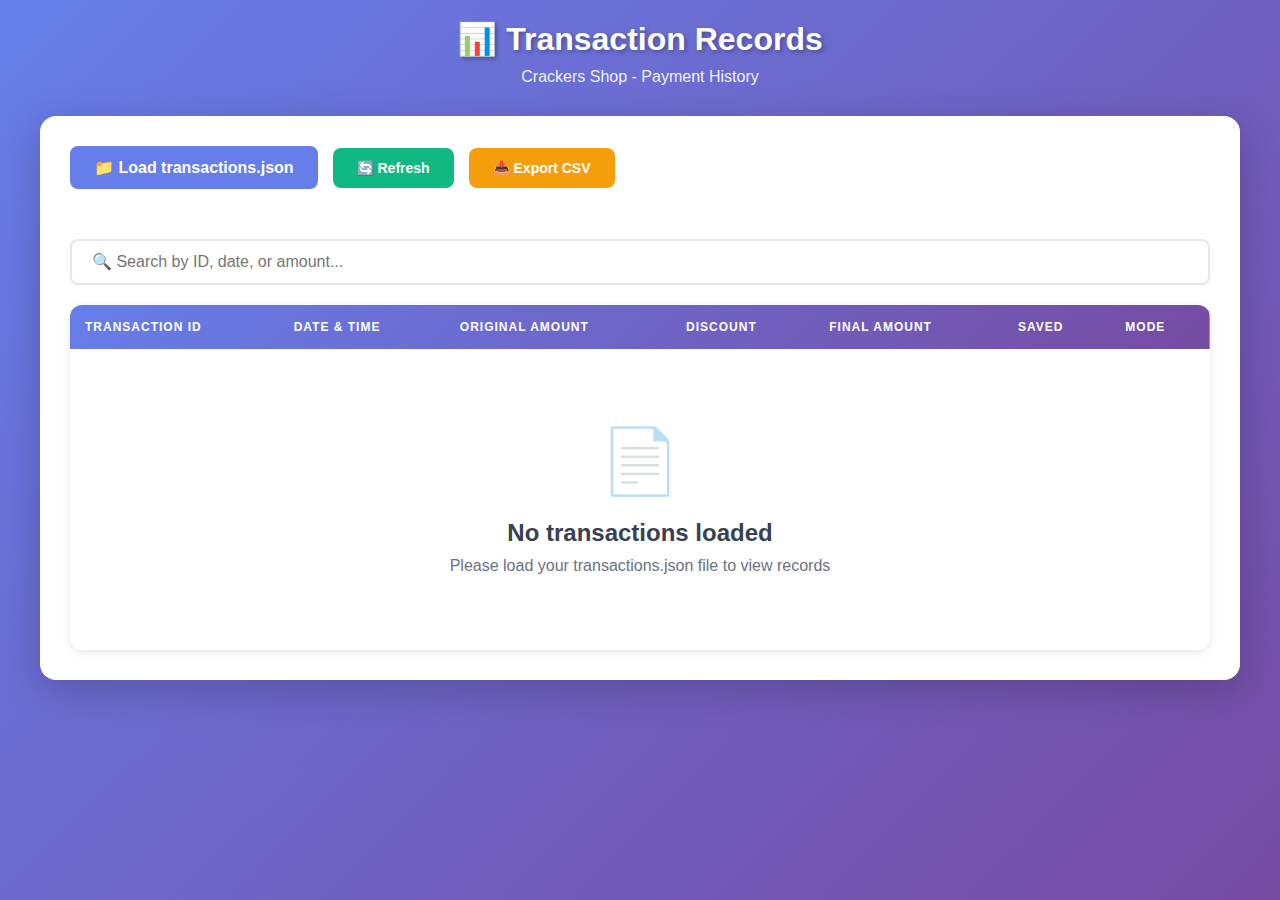
<file: transaction_viewer.html>
<!DOCTYPE html>
<html lang="en">
<head>
  <meta charset="UTF-8">
  <meta name="viewport" content="width=device-width, initial-scale=1.0">
  <title>Transaction Records - Crackers Shop</title>
  <style>
    * {
      margin: 0;
      padding: 0;
      box-sizing: border-box;
    }
    body {
      font-family: 'Segoe UI', Tahoma, Geneva, Verdana, sans-serif;
      background: linear-gradient(135deg, #667eea 0%, #764ba2 100%);
      min-height: 100vh;
      padding: 20px;
    }
    .header {
      text-align: center;
      color: white;
      margin-bottom: 30px;
    }
    .header h1 {
      font-size: 32px;
      margin-bottom: 10px;
      text-shadow: 2px 2px 4px rgba(0,0,0,0.3);
    }
    .header p {
      font-size: 16px;
      opacity: 0.9;
    }
    .container {
      max-width: 1200px;
      margin: 0 auto;
      background: white;
      border-radius: 16px;
      padding: 30px;
      box-shadow: 0 10px 40px rgba(0,0,0,0.2);
    }
    .controls {
      display: flex;
      gap: 15px;
      margin-bottom: 25px;
      flex-wrap: wrap;
      align-items: center;
    }
    .file-input-wrapper {
      position: relative;
      overflow: hidden;
      display: inline-block;
    }
    .file-input-wrapper input[type=file] {
      position: absolute;
      left: -9999px;
    }
    .file-input-label {
      padding: 12px 24px;
      background: #667eea;
      color: white;
      border-radius: 8px;
      cursor: pointer;
      font-weight: 600;
      transition: all 0.3s;
      display: inline-block;
    }
    .file-input-label:hover {
      background: #5568d3;
      transform: translateY(-2px);
    }
    .btn {
      padding: 12px 24px;
      border: none;
      border-radius: 8px;
      cursor: pointer;
      font-weight: 600;
      font-size: 14px;
      transition: all 0.3s;
    }
    .btn-refresh {
      background: #10b981;
      color: white;
    }
    .btn-refresh:hover {
      background: #059669;
      transform: translateY(-2px);
    }
    .btn-export {
      background: #f59e0b;
      color: white;
    }
    .btn-export:hover {
      background: #d97706;
      transform: translateY(-2px);
    }
    .stats {
      display: grid;
      grid-template-columns: repeat(auto-fit, minmax(200px, 1fr));
      gap: 15px;
      margin-bottom: 25px;
    }
    .stat-card {
      padding: 20px;
      border-radius: 12px;
      background: linear-gradient(135deg, #667eea 0%, #764ba2 100%);
      color: white;
      text-align: center;
    }
    .stat-card h3 {
      font-size: 14px;
      opacity: 0.9;
      margin-bottom: 8px;
      text-transform: uppercase;
      letter-spacing: 1px;
    }
    .stat-card .value {
      font-size: 28px;
      font-weight: bold;
    }
    .search-box {
      width: 100%;
      padding: 12px 20px;
      border: 2px solid #e5e7eb;
      border-radius: 8px;
      font-size: 16px;
      margin-bottom: 20px;
      transition: border 0.3s;
    }
    .search-box:focus {
      outline: none;
      border-color: #667eea;
    }
    .table-wrapper {
      overflow-x: auto;
      border-radius: 12px;
      box-shadow: 0 2px 8px rgba(0,0,0,0.1);
    }
    table {
      width: 100%;
      border-collapse: collapse;
      background: white;
    }
    thead {
      background: linear-gradient(135deg, #667eea 0%, #764ba2 100%);
      color: white;
    }
    th {
      padding: 15px;
      text-align: left;
      font-weight: 600;
      text-transform: uppercase;
      font-size: 12px;
      letter-spacing: 1px;
    }
    td {
      padding: 15px;
      border-bottom: 1px solid #e5e7eb;
    }
    tbody tr {
      transition: background 0.2s;
    }
    tbody tr:hover {
      background: #f9fafb;
    }
    tbody tr:last-child td {
      border-bottom: none;
    }
    .badge {
      display: inline-block;
      padding: 4px 12px;
      border-radius: 12px;
      font-size: 12px;
      font-weight: 600;
    }
    .badge-success {
      background: #d1fae5;
      color: #065f46;
    }
    .badge-warning {
      background: #fef3c7;
      color: #92400e;
    }
    .empty-state {
      text-align: center;
      padding: 60px 20px;
      color: #6b7280;
    }
    .empty-state-icon {
      font-size: 64px;
      margin-bottom: 20px;
      opacity: 0.5;
    }
    .empty-state h3 {
      font-size: 24px;
      margin-bottom: 10px;
      color: #374151;
    }
    .amount-original {
      color: #6b7280;
      text-decoration: line-through;
      font-size: 13px;
    }
    .amount-final {
      color: #059669;
      font-weight: 600;
      font-size: 16px;
    }
    .discount-badge {
      background: #fee2e2;
      color: #991b1b;
      padding: 2px 8px;
      border-radius: 4px;
      font-size: 11px;
      font-weight: 600;
      margin-left: 5px;
    }
    .file-name {
      color: #667eea;
      font-weight: 600;
      margin-left: 10px;
    }
    @media (max-width: 768px) {
      .container {
        padding: 20px;
      }
      table {
        font-size: 14px;
      }
      th, td {
        padding: 10px;
      }
    }
  </style>
</head>
<body>
  <div class="header">
    <h1>📊 Transaction Records</h1>
    <p>Crackers Shop - Payment History</p>
  </div>

  <div class="container">
    <div class="controls">
      <div class="file-input-wrapper">
        <input type="file" id="fileInput" accept=".json" onchange="loadJSON(event)">
        <label for="fileInput" class="file-input-label">
          📁 Load transactions.json
        </label>
      </div>
      <button class="btn btn-refresh" onclick="refreshData()">🔄 Refresh</button>
      <button class="btn btn-export" onclick="exportToCSV()">📥 Export CSV</button>
      <span class="file-name" id="fileName"></span>
    </div>

    <div class="stats" id="stats"></div>

    <input type="text" class="search-box" id="searchBox" placeholder="🔍 Search by ID, date, or amount..." onkeyup="filterTable()">

    <div class="table-wrapper">
      <table id="transactionTable">
        <thead>
          <tr>
            <th>Transaction ID</th>
            <th>Date & Time</th>
            <th>Original Amount</th>
            <th>Discount</th>
            <th>Final Amount</th>
            <th>Saved</th>
            <th>Mode</th>
          </tr>
        </thead>
        <tbody id="tableBody">
          <tr>
            <td colspan="7">
              <div class="empty-state">
                <div class="empty-state-icon">📄</div>
                <h3>No transactions loaded</h3>
                <p>Please load your transactions.json file to view records</p>
              </div>
            </td>
          </tr>
        </tbody>
      </table>
    </div>
  </div>

  <script>
    let transactions = [];
    let filteredTransactions = [];

    function loadJSON(event) {
      const file = event.target.files[0];
      if (!file) return;

      document.getElementById('fileName').textContent = file.name;

      const reader = new FileReader();
      reader.onload = function(e) {
        try {
          transactions = JSON.parse(e.target.result);
          filteredTransactions = [...transactions];
          displayTransactions();
          updateStats();
        } catch (error) {
          alert('Error reading JSON file. Please make sure it\'s a valid transactions.json file.');
          console.error('JSON Parse Error:', error);
        }
      };
      reader.readAsText(file);
    }

    function displayTransactions() {
      const tableBody = document.getElementById('tableBody');
      
      if (filteredTransactions.length === 0) {
        tableBody.innerHTML = `
          <tr>
            <td colspan="7">
              <div class="empty-state">
                <div class="empty-state-icon">🔍</div>
                <h3>No transactions found</h3>
                <p>Try adjusting your search or load a different file</p>
              </div>
            </td>
          </tr>
        `;
        return;
      }

      tableBody.innerHTML = filteredTransactions.map(t => `
        <tr>
          <td style="font-family: monospace; font-size: 11px;">${t.id}</td>
          <td>${t.dateTime}</td>
          <td>
            <div class="amount-original">₹${t.originalAmount.toFixed(2)}</div>
          </td>
          <td>
            <span class="discount-badge">${t.discountPercent}% OFF</span>
          </td>
          <td>
            <div class="amount-final">₹${t.finalAmount.toFixed(2)}</div>
          </td>
          <td style="color: #059669; font-weight: 600;">₹${t.savedAmount.toFixed(2)}</td>
          <td>
            <span class="badge ${t.mode === 'working' ? 'badge-success' : 'badge-warning'}">
              ${t.mode === 'working' ? '💼 Working' : '🧪 Test'}
            </span>
          </td>
        </tr>
      `).join('');
    }

    function updateStats() {
      const totalTransactions = transactions.length;
      const totalRevenue = transactions.reduce((sum, t) => sum + t.finalAmount, 0);
      const totalSavings = transactions.reduce((sum, t) => sum + t.savedAmount, 0);
      const workingMode = transactions.filter(t => t.mode === 'working').length;

      document.getElementById('stats').innerHTML = `
        <div class="stat-card">
          <h3>Total Transactions</h3>
          <div class="value">${totalTransactions}</div>
        </div>
        <div class="stat-card">
          <h3>Total Revenue</h3>
          <div class="value">₹${totalRevenue.toFixed(2)}</div>
        </div>
        <div class="stat-card">
          <h3>Customer Savings</h3>
          <div class="value">₹${totalSavings.toFixed(2)}</div>
        </div>
        <div class="stat-card">
          <h3>Working Mode</h3>
          <div class="value">${workingMode}</div>
        </div>
      `;
    }

    function filterTable() {
      const searchTerm = document.getElementById('searchBox').value.toLowerCase();
      
      filteredTransactions = transactions.filter(t => {
        return (
          t.id.toLowerCase().includes(searchTerm) ||
          t.dateTime.toLowerCase().includes(searchTerm) ||
          t.originalAmount.toString().includes(searchTerm) ||
          t.finalAmount.toString().includes(searchTerm) ||
          t.mode.toLowerCase().includes(searchTerm)
        );
      });
      
      displayTransactions();
    }

    function refreshData() {
      document.getElementById('fileInput').click();
    }

    function exportToCSV() {
      if (transactions.length === 0) {
        alert('No transactions to export. Please load a transactions.json file first.');
        return;
      }

      const headers = ['Transaction ID', 'Date & Time', 'Original Amount', 'Discount %', 'Final Amount', 'Saved Amount', 'Mode'];
      const csvContent = [
        headers.join(','),
        ...transactions.map(t => [
          t.id,
          `"${t.dateTime}"`,
          t.originalAmount.toFixed(2),
          t.discountPercent,
          t.finalAmount.toFixed(2),
          t.savedAmount.toFixed(2),
          t.mode
        ].join(','))
      ].join('\n');

      const blob = new Blob([csvContent], { type: 'text/csv' });
      const url = URL.createObjectURL(blob);
      const a = document.createElement('a');
      a.href = url;
      a.download = `transactions_export_${new Date().toISOString().split('T')[0]}.csv`;
      document.body.appendChild(a);
      a.click();
      document.body.removeChild(a);
      URL.revokeObjectURL(url);
    }
  </script>
</body>
</html>
</file>
